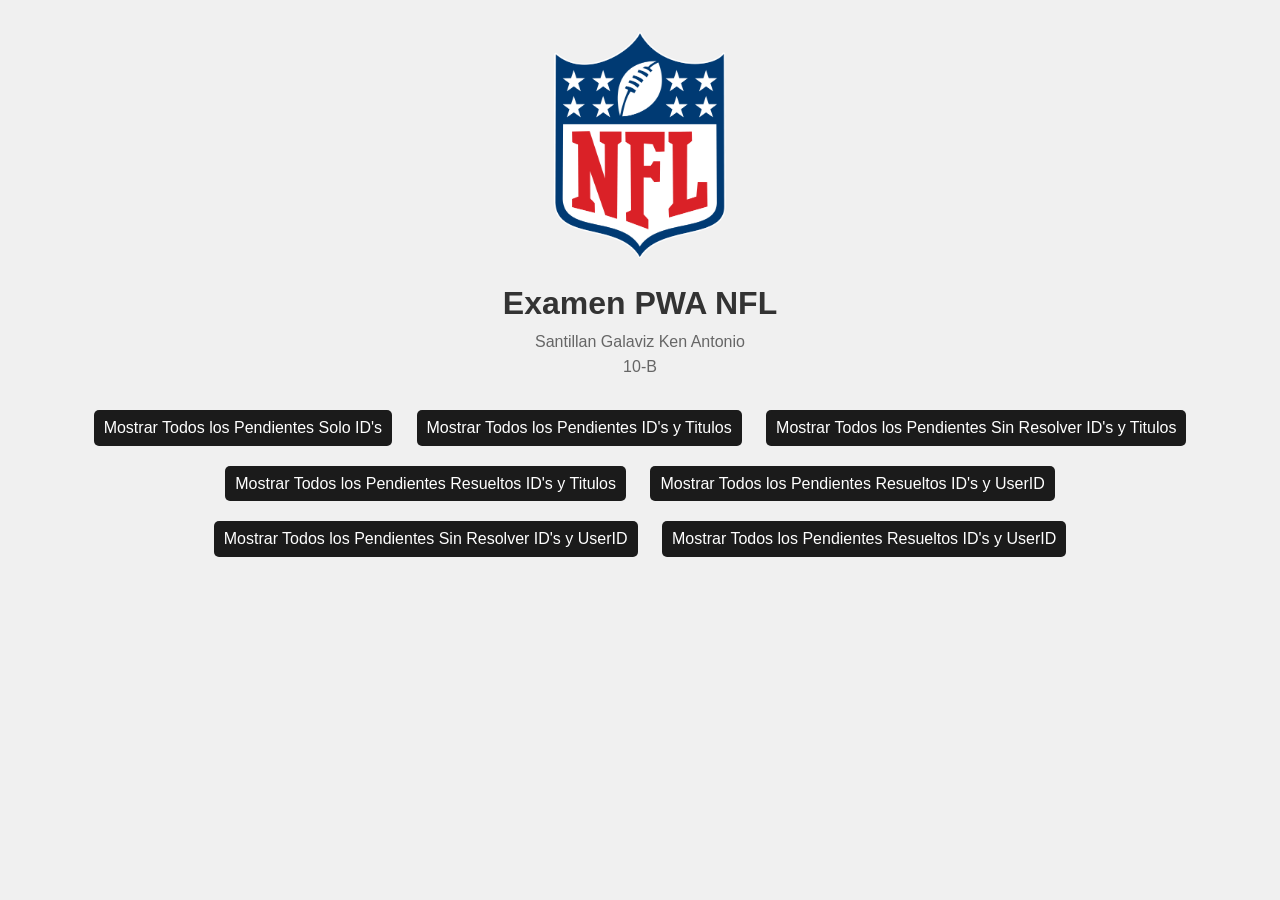
<file: examenes/segundoExamenPractico/index.html>
<!DOCTYPE html>
<html lang="en">
    <head>
        <meta charset="UTF-8">
        <meta http-equiv="X-UA-Compatible" content="IE=edge">
        <link rel="stylesheet" href="css/style.css">
        <script src="js/app.js"></script>
    </head>
    <body>
        <img src="img/NFL-logo.png" alt="lo que se me antoje" class="img-fluid">
        
        <h1>Examen PWA NFL</h1>

        <p>Santillan Galaviz Ken Antonio</p>

        <p>10-B</p>

        <div id="menu">
          <a id="LtpSoloId" href="#" >Mostrar Todos los Pendientes Solo ID's</a>
          <a id="LtpIdTitles" href="#" >Mostrar Todos los Pendientes ID's y Titulos</a>
          <a id="LtpIdTitlesUnsolved" href="#" >Mostrar Todos los Pendientes Sin Resolver ID's y Titulos</a>
          <a id="LtpIdTitlesSolved" href="#">Mostrar Todos los Pendientes Resueltos ID's y Titulos</a>
          <a id="LtpIdUserid" href="#">Mostrar Todos los Pendientes Resueltos ID's y UserID</a>
          <a id="LtpIdUseridUnsolved" href="#">Mostrar Todos los Pendientes Sin Resolver ID's y UserID</a>
          <a id="LtpIdUseridSolved" href="#">Mostrar Todos los Pendientes Resueltos ID's y UserID</a>
        </div>

        <div id="data"></div>

        <script src="js/app.js"></script>
    </body>
</html>
</file>
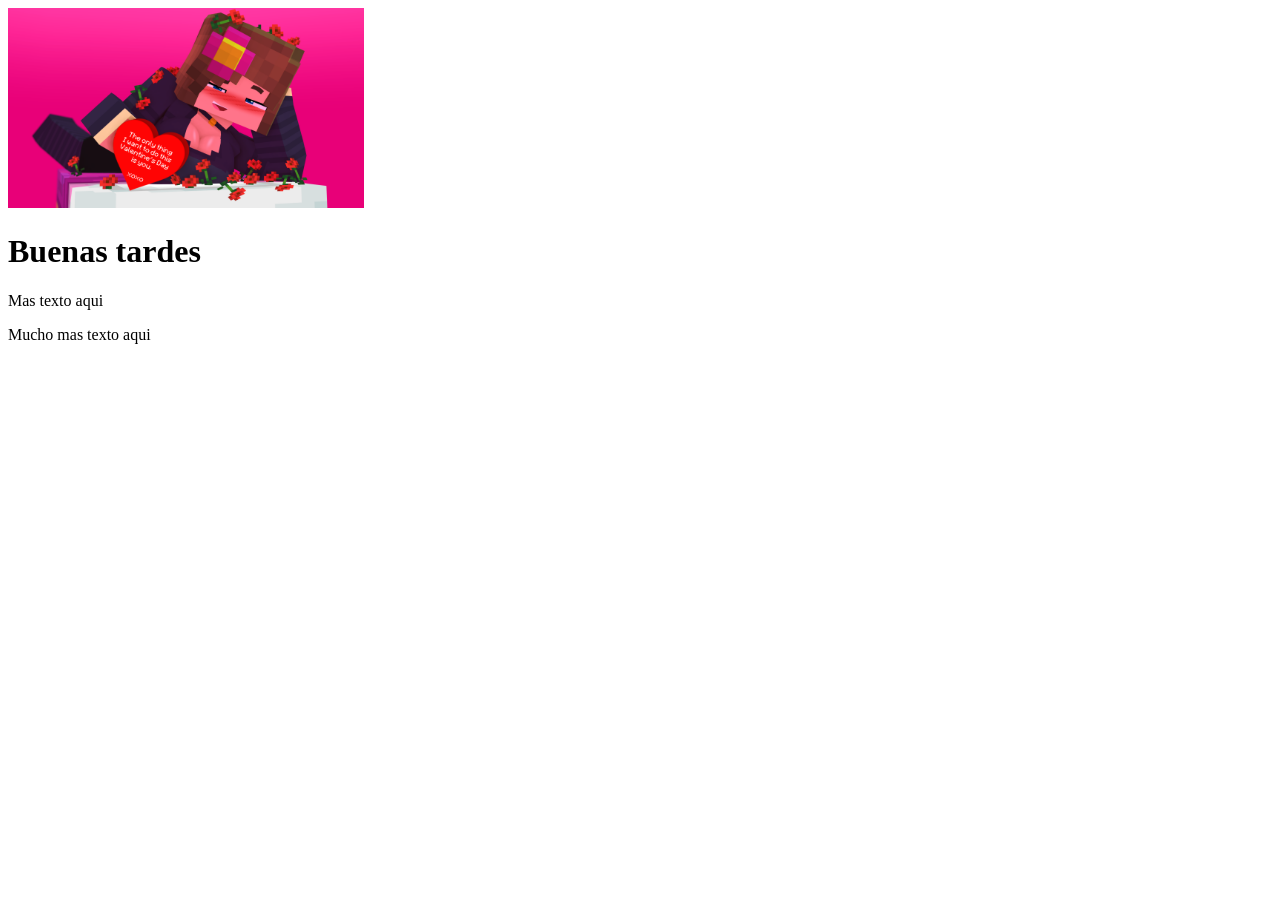
<file: portafolio/segundoAvance/PWA/index.html>
<!DOCTYPE html>
<html lang="en">
    <head>
        <link rel="stylesheet" href="css/style.css">
    </head>
    <body>
        <img src="img/Jenny.png" alt="lo que se me antoje" class="img-fluid">
        
        <h1>Buenas tardes</h1>

        <p>Mas texto aqui</p>

        <p>Mucho mas texto aqui</p>
    </body>
</html>
</file>
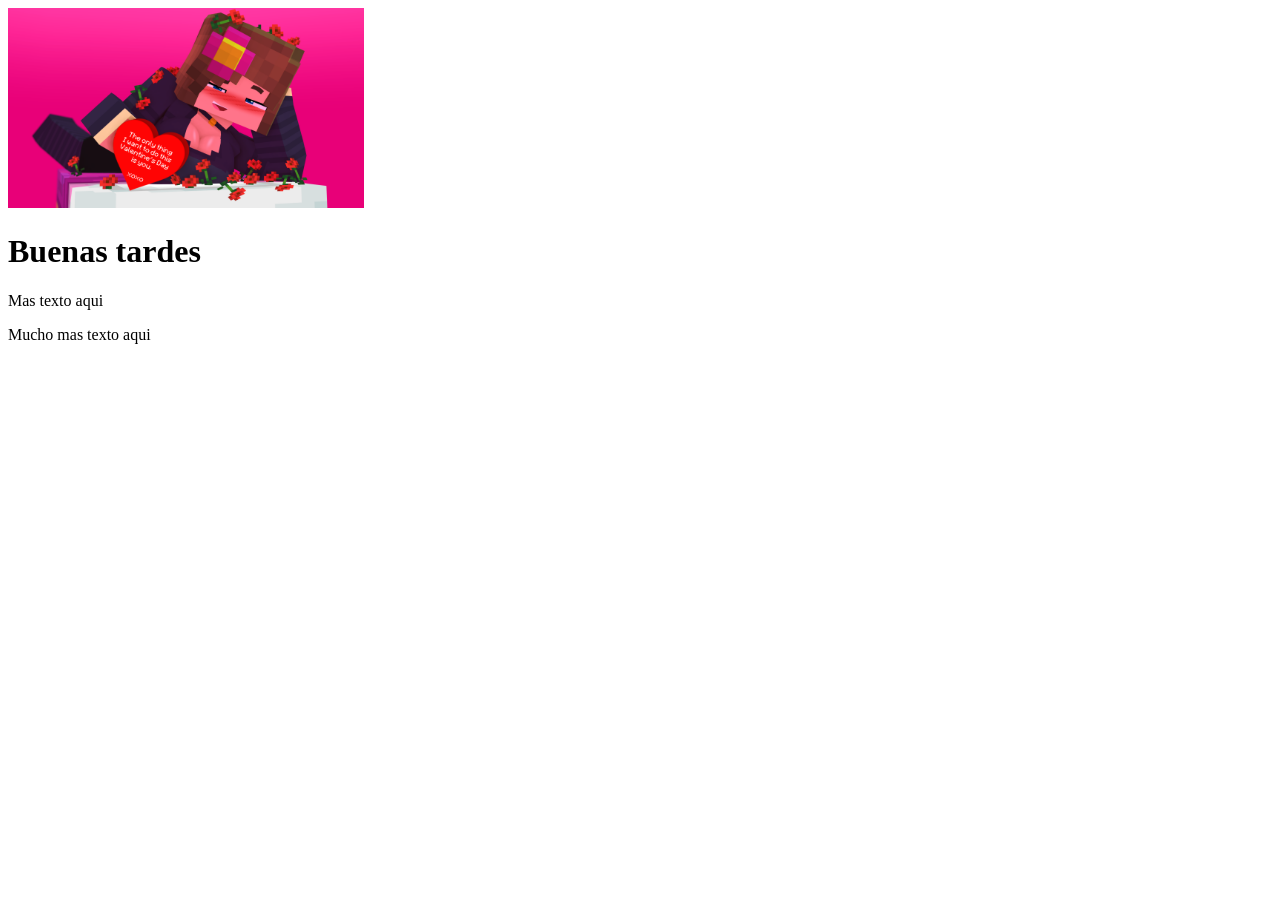
<file: portafolio/segundoAvance/PWA02/index.html>
<!DOCTYPE html>
<html lang="en">
    <head>
        <link rel="stylesheet" href="css/style.css">
        <script src="js/app.js"></script>
    </head>
    <body>
        <img src="img/Jenny.png" alt="lo que se me antoje" class="img-fluid">
        
        <h1>Buenas tardes</h1>

        <p>Mas texto aqui</p>

        <p>Mucho mas texto aqui</p>
    </body>
</html>
</file>
<file: examenes/segundoExamenPractico/css/style.css>
/* Resetear estilos por defecto */
* {
    margin: 0;
    padding: 0;
    box-sizing: border-box;
}

/* Estilos generales */
body {
    font-family: Arial, sans-serif;
    line-height: 1.6;
    background-color: #f0f0f0;
    padding: 20px;
    text-align: center;
}

img.img-fluid {
    max-width: 100%;
    height: 250px;
}

h1 {
    color: #333;
}

p {
    color: #666;
}

#menu {
    margin-top: 20px;
    display: block;
}

#menu a {
    display: inline-block;
    margin: 10px;
    padding: 5px 10px;
    background-color: #1b1b1b;
    color: #fff;
    text-decoration: none;
    border-radius: 5px;
}

#menu a:hover {
    background-color: #bebdbd;
}

#data {
    margin: 60px;
    box-shadow: rgba(149, 157, 165, 0.2) 0px 8px 24px;
}
</file>
<file: portafolio/segundoAvance/PWA/css/style.css>
.img-fluid {
    height: 200px;
    weight: 200px;
}
</file>
<file: portafolio/segundoAvance/PWA02/css/style.css>
.img-fluid {
    height: 200px;
    weight: 200px;
}
</file>
